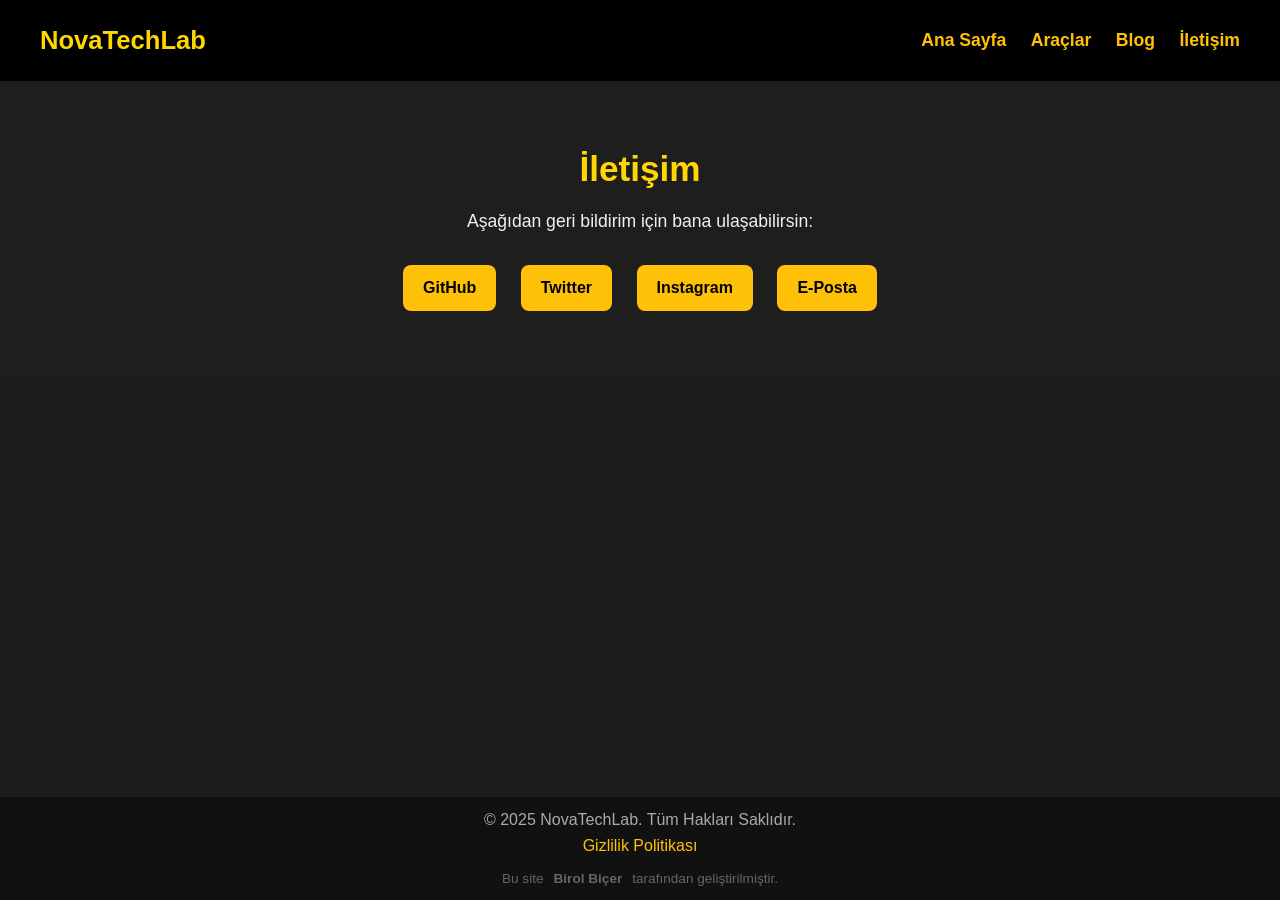
<file: contact.html>
<!DOCTYPE html>
<html lang="tr">
<head>
    <meta charset="UTF-8" />
    <meta name="viewport" content="width=device-width, initial-scale=1.0" />
    <title>İletişim - NovaTechLab</title>
    <link rel="stylesheet" href="style.css" />
    <link rel="icon" href="logo.ico" type="image/x-icon" />
</head>
<body>

    <!-- ÜST MENÜ -->
    <header>
        <nav class="navbar">
            <div class="logo"><a href="index.html">NovaTechLab</a></div> <!-- Ana sayfaya yönlendiren logo -->
            <ul class="nav-links">
                <li><a href="index.html">Ana Sayfa</a></li>
                <li><a href="tools.html">Araçlar</a></li> <!-- Araçlar butonu doğru link -->
                <li><a href="#blog">Blog</a></li>
                <li><a href="contact.html">İletişim</a></li>
            </ul>
        </nav>
    </header>

    <!-- İLETİŞİM ALANI -->
    <section class="contact-section">
        <h2>İletişim</h2>
        <p>Aşağıdan geri bildirim için bana ulaşabilirsin:</p>
        <div class="social-links">
            <a href="https://github.com/bbirol" target="_blank">GitHub</a>
            <a href="https://twitter.com/Minns_b" target="_blank">Twitter</a>
            <a href="https://www.instagram.com/bbirol.bicer" target="_blank">Instagram</a>
            <a href="mailto:birolbicer79@gmail.com">E-Posta</a>
        </div>
    </section>

    <!-- ALT KISIM -->
    <footer>
        <p>© 2025 NovaTechLab. Tüm Hakları Saklıdır.</p>
        <p><a href="#">Gizlilik Politikası</a></p>
        <p style="margin-top: 10px; font-size: 0.85rem; color: #666;">Bu site <strong>Birol Biçer</strong> tarafından geliştirilmiştir.</p>
    </footer>

</body>
</html>
</file>
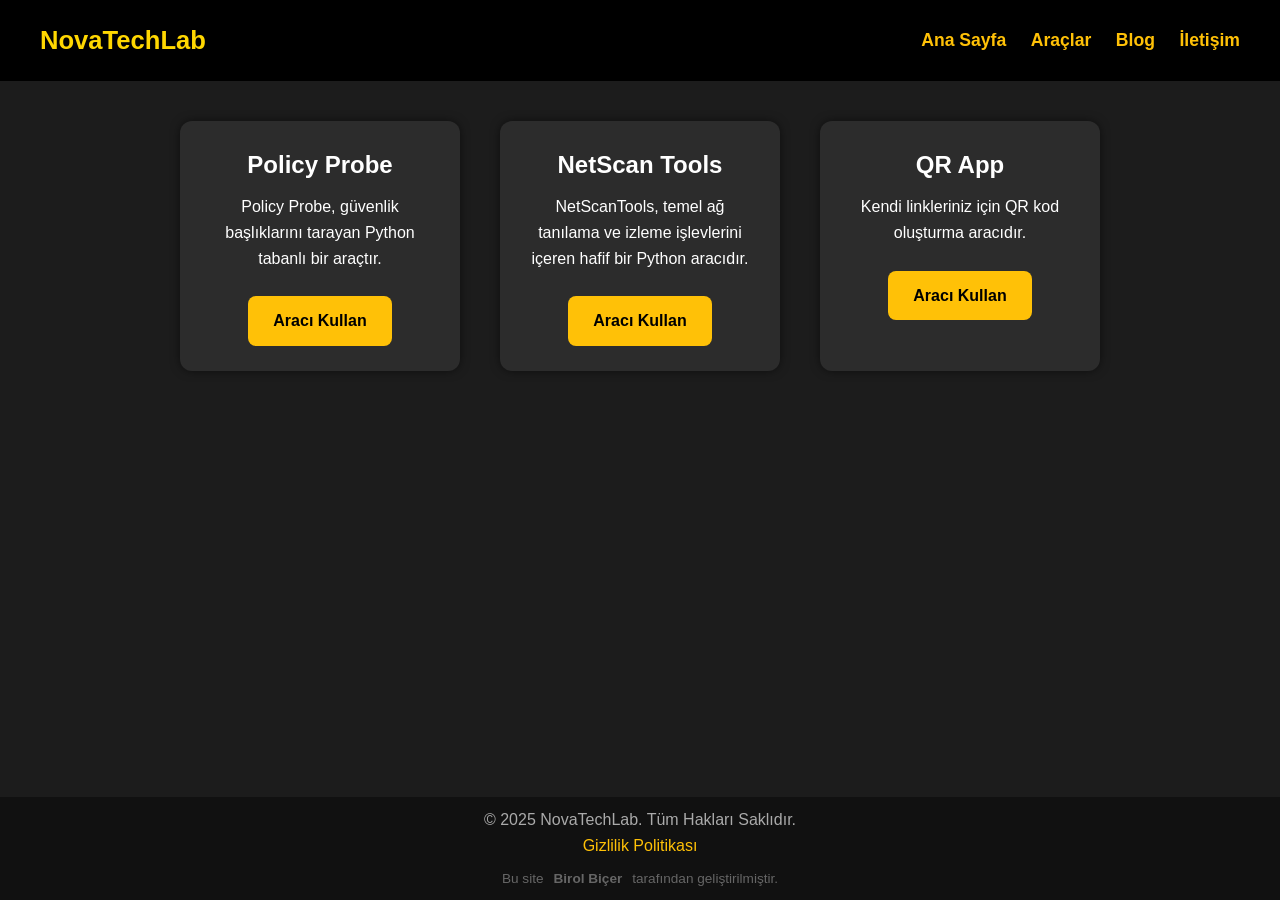
<file: tools.html>
<!DOCTYPE html>
<html lang="tr">
<head>
    <meta charset="UTF-8" />
    <meta name="viewport" content="width=device-width, initial-scale=1.0" />
    <title>Araçlar - NovaTechLab</title>
    <link rel="stylesheet" href="style.css" />
    <link rel="icon" href="logo.ico" type="image/x-icon" />
</head>
<body>

    <!-- ÜST MENÜ -->
    <header>
        <nav class="navbar">
            <div class="logo"><a href="index.html">NovaTechLab</a></div>
            <ul class="nav-links">
                <li><a href="index.html">Ana Sayfa</a></li>
                <li><a href="tools.html">Araçlar</a></li>
                <li><a href="blog.html">Blog</a></li>
                <li><a href="contact.html">İletişim</a></li>
            </ul>
        </nav>
    </header>

    <!-- ARAÇLAR SAYFASI -->
    <section id="tools">
        <div class="tool-cards">
            <div class="card">
                <h3><a href="tools/policy_probe.html">Policy Probe</a></h3>
                <p>Policy Probe, güvenlik başlıklarını tarayan Python tabanlı bir araçtır.</p>
                <a href="tools/policy_probe.html" class="cta-button">Aracı Kullan</a>
            </div>
            <div class="card">
                <h3><a href="tools/netscan_tools.html">NetScan Tools</a></h3>
                <p>NetScanTools, temel ağ tanılama ve izleme işlevlerini içeren hafif bir Python aracıdır.</p>
                <a href="tools/netscan_tools.html" class="cta-button">Aracı Kullan</a>
            </div>
            <div class="card">
                <h3><a href="tools/qr_app.html">QR App</a></h3>
                <p>Kendi linkleriniz için QR kod oluşturma aracıdır.</p>
                <a href="tools/qr_app.html" class="cta-button">Aracı Kullan</a>
            </div>
        </div>
    </section>

    <!-- ALT KISIM -->
    <footer>
        <p>© 2025 NovaTechLab. Tüm Hakları Saklıdır.</p>
        <p><a href="#">Gizlilik Politikası</a></p>
        <p style="margin-top: 10px; font-size: 0.85rem; color: #666;">Bu site <strong>Birol Biçer</strong> tarafından geliştirilmiştir.</p>
    </footer>

</body>
</html>
</file>
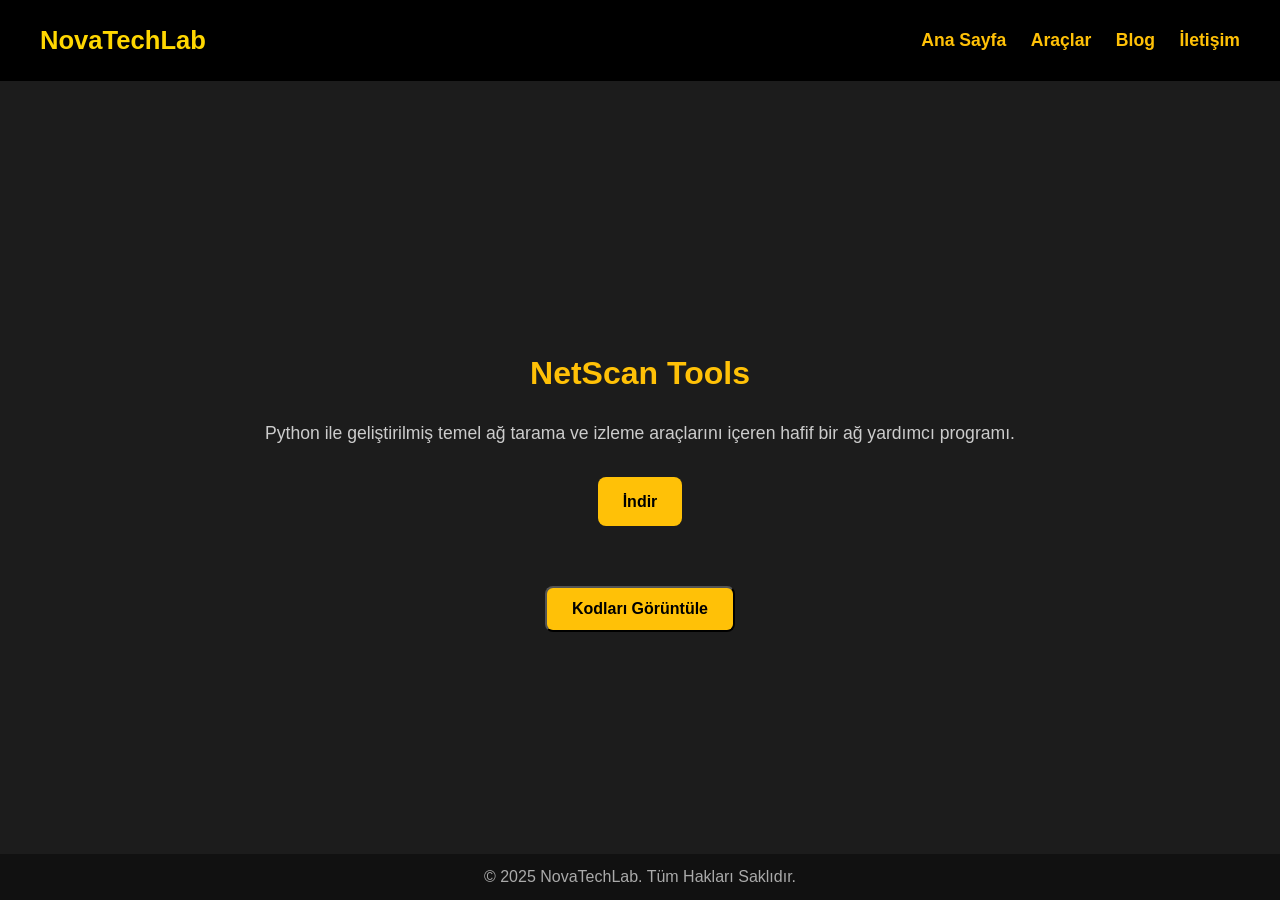
<file: tools/netscan_tools.html>
<!DOCTYPE html>
<html lang="tr">
<head>
    <meta charset="UTF-8" />
    <meta name="viewport" content="width=device-width, initial-scale=1.0" />
    <title>NetScanTools - NovaTechLab</title>
    <link rel="stylesheet" href="tools.css" />
    <link rel="icon" href="../logo.ico" type="image/x-icon" />
    
</head>

<body>
    <header>
        <nav class="navbar">
            <div class="logo"><a href="../index.html">NovaTechLab</a></div>
            <ul class="nav-links">
                <li><a href="../index.html">Ana Sayfa</a></li> 
                <li><a href="../tools.html">Araçlar</a></li> 
                <li><a href="../blog.html">Blog</a></li>
                <li><a href="../contact.html">İletişim</a></li> 
            </ul>
        </nav>
    </header>

    <!-- NetScanTools Bölümü -->
    <section id="netscan-tools" class="tools-section">
        <h2>NetScan Tools</h2>
        <p>Python ile geliştirilmiş temel ağ tarama ve izleme araçlarını içeren hafif bir ağ yardımcı programı.</p>

        <!-- İndir Butonu -->
        <div class="download-section">
            <a href="https://github.com/bbirol/NetScanTools/releases/tag/v1.0" class="download-button" target="_blank">İndir</a>
        </div>

        <!-- Kodları Görüntüle Butonu -->
        <div class="code-section">
            <button id="view-code-btn" class="cta-button">Kodları Görüntüle</button>
            
            <!-- Kaynak kodu kutusu -->
            <div id="code-container" class="code-container" style="display: none;">
                <pre class="code-snippet">
                    <code>
import os
import socket
import time
import speedtest

# Color Definitions
RESET = "\033[0m"
GREEN = "\033[92m"
YELLOW = "\033[93m"
RED = "\033[91m"
CYAN = "\033[96m"

# Welcome Message
def print_welcome_message():
    print(RED) 
    print(" _   _      _   ____                  ")
    print("| \\ | | ___| |_/ ___|  ___ __ _ _ __  ") 
    print("|  \\| |/ _ \\ __\\___ \\ / __/ _` | '_ \\ ")  
    print("| |\\  |  __/ |_ ___) | (_| (_| | | | |")  
    print("|_| \\_|\\___|\\__|____/ \\___\\__,_|_| |_|")  
    print(RESET)  

# Write to log file
def log_to_file(message):
    with open("logs.txt", "a") as log_file:
        log_file.write(message + "\n")

# Get Hostname
def get_hostname(ip):
    try:
        return socket.gethostbyaddr(ip)[0]
    except socket.herror:
        pass
    try:
        output = os.popen(f'nbtstat -A {ip}').read()
        for line in output.splitlines():
            if "<00>" in line and "UNIQUE" in line:
                return line.strip().split()[0]
    except:
        pass
    return f"{YELLOW}Hostname not found{RESET}"

# Get MAC Address
def get_mac(ip):
    try:
        output = os.popen("arp -a " + ip).read()
        for line in output.split('\n'):
            if ip in line:
                parts = line.split()
                if len(parts) >= 2:
                    return parts[1]
        return f"{YELLOW}MAC address not found{RESET}"
    except:
        return f"{RED}MAC query not supported{RESET}"

# Scan devices on the network
def get_devices_on_network(target_ip):
    ip_parts = target_ip.split('.')
    base_ip = '.'.join(ip_parts[:3]) + '.'
    devices = []

    print(f"\n🔍 {CYAN}{base_ip}1 - {base_ip}254{RESET} range network scan is starting...\n")
    start_time = time.time()

    for i in range(1, 255):
        ip = base_ip + str(i)
        response = os.system(f"ping -n 1 -w 1 {ip} > nul")  # For Windows
        if response == 0:
            hostname = get_hostname(ip)
            mac = get_mac(ip)
            devices.append((ip, hostname, mac))
            print(f"{GREEN}✅ {ip:15} | {hostname:25} | {mac}{RESET}")
    
    duration = time.time() - start_time
    print(f"\n{GREEN}✅ Scan completed. Total devices found: {len(devices)}{RESET}")
    print(f"{CYAN}⏱️ Scan time: {round(duration, 2)} seconds{RESET}\n")
    
    log_message = f"Network Scan Results: {len(devices)} devices found, Scan time: {round(duration, 2)} seconds"
    log_to_file(log_message)

    return devices

# Speed test
def run_speed_test():
    print("\n🌐 Starting internet speed test...\n")
    st = speedtest.Speedtest()
    st.get_best_server()
    download_speed = st.download() / 1_000_000  # Mbps
    upload_speed = st.upload() / 1_000_000      # Mbps
    ping = st.results.ping

    print(f"📥 Download Speed: {download_speed:.2f} Mbps")
    print(f"📤 Upload Speed: {upload_speed:.2f} Mbps")
    print(f"📶 Latency (Ping): {ping:.2f} ms\n")

    log_message = f"Internet Speed Test Results: Download Speed: {download_speed:.2f} Mbps, Upload Speed: {upload_speed:.2f} Mbps, Ping: {ping:.2f} ms"
    log_to_file(log_message)

# Port scan
def scan_ports(ip, start_port, end_port):
    print(f"\n🔍 Scanning ports from {start_port} to {end_port} on {ip}...\n")
    
    open_ports = []
    
    for port in range(start_port, end_port + 1):
        try:
            sock = socket.socket(socket.AF_INET, socket.SOCK_STREAM)
            sock.settimeout(1)  
            result = sock.connect_ex((ip, port))  
            if result == 0:
                open_ports.append(port)  
            sock.close()  
        except socket.error:
            continue  
    log_message = f"Port Scan Results: Scanned IP: {ip}, Open ports: {open_ports}"
    log_to_file(log_message)
    
    return open_ports

# Main System
def system():
    print_welcome_message()  
    while True:
        print(f"\n{CYAN}Network Scanner and Speed Test Tool{RESET}")
        print(f"{CYAN}[1] : Network Monitoring and Device Detection{RESET}")
        print(f"{CYAN}[2] : Internet Speed Test{RESET}")
        print(f"{CYAN}[3] : Port Scan{RESET}")
        print(f"{CYAN}[4] : Exit{RESET}\n")

        selecter = input("Make your selection: ")

        if selecter == "1":
            print("\n🔍 Network Monitoring is starting...")
            target_ip = input(f"{YELLOW}🎯 Enter IP address (e.g., 192.168.1.1): {RESET}").strip()
            get_devices_on_network(target_ip)

        elif selecter == "2":
            run_speed_test()

        elif selecter == "3":
            target_ip = input(f"{YELLOW}🎯 Enter the IP address to scan (e.g., 192.168.1.1): {RESET}").strip()
            start_port = int(input("📍 Enter the starting port: "))
            end_port = int(input("📍 Enter the ending port: "))
            open_ports = scan_ports(target_ip, start_port, end_port)
            
            if open_ports:
                print(f"\n{len(open_ports)} open ports found:")
                for port in open_ports:
                    print(f"{GREEN}✅ Port {port} is open.{RESET}")
            else:
                print(f"{YELLOW}\nNo open ports found.{RESET}")

        elif selecter == "4":
            print(f"{CYAN}Exiting...{RESET}")
            break  

        else:
            print(f"{RED}Invalid selection! Please enter a valid option.{RESET}")

if __name__ == "__main__":
    system()

                    </code>
                </pre>
            </div>
        </div>
    </section>

    <footer>
        <p>© 2025 NovaTechLab. Tüm Hakları Saklıdır.</p>
    </footer>

    <script>
        // Kaynak kodlarını gösteren buton için işlevsellik
        document.getElementById('view-code-btn').addEventListener('click', function() {
            const codeContainer = document.getElementById('code-container');
            if (codeContainer.style.display === 'none') {
                codeContainer.style.display = 'block';
                this.textContent = 'Kaynağı Gizle';
            } else {
                codeContainer.style.display = 'none';
                this.textContent = 'Kodları Görüntüle';
            }
        });
    </script>
</body>
</html>
</file>
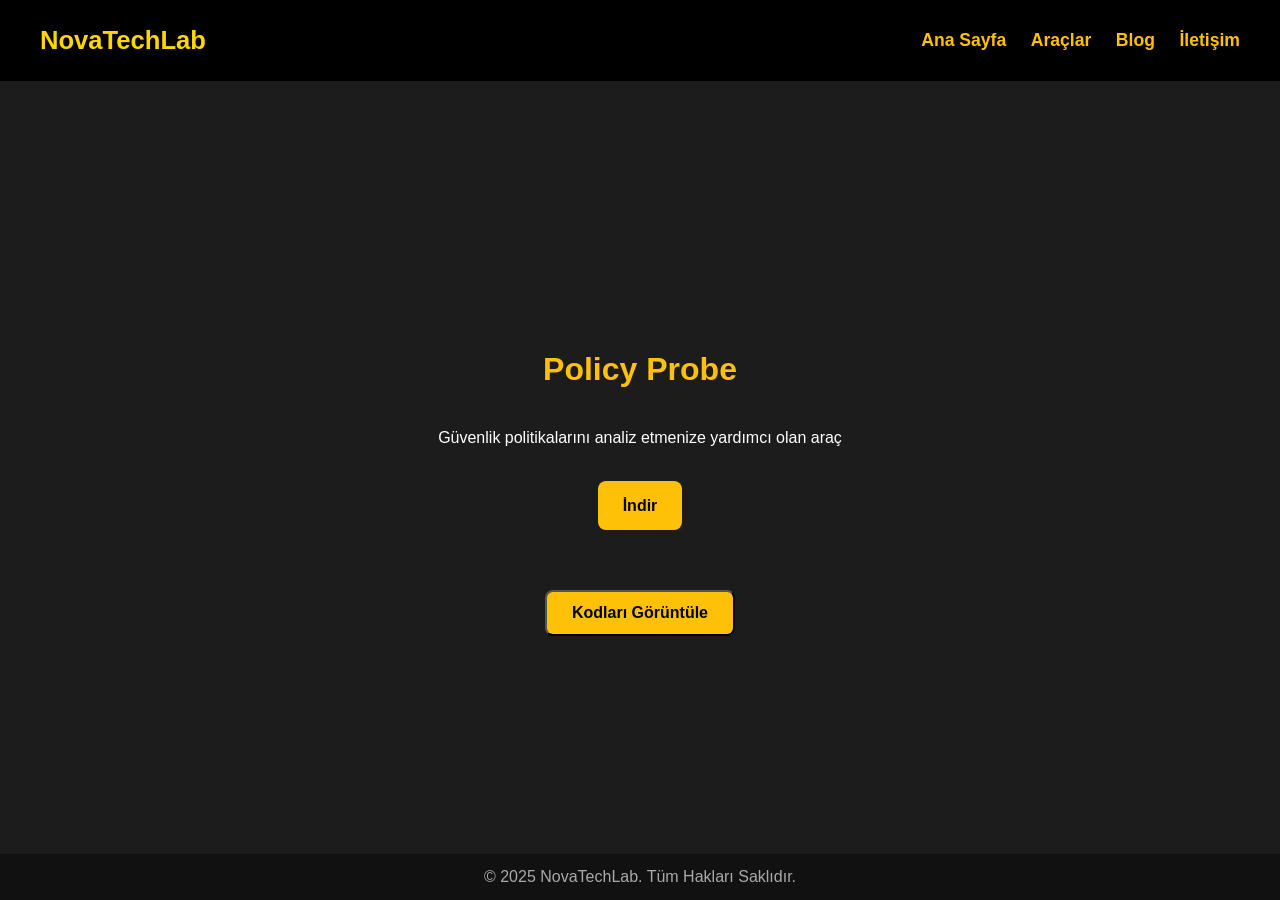
<file: tools/policy_probe.html>
<!DOCTYPE html>
<html lang="tr">
<head>
    <meta charset="UTF-8" />
    <meta name="viewport" content="width=device-width, initial-scale=1.0" />
    <title>NetScanTools - NovaTechLab</title>
    <link rel="stylesheet" href="tools.css" />
    <link rel="icon" href="../logo.ico" type="image/x-icon" />
    
</head>

<body>
    <header>
        <nav class="navbar">
            <div class="logo"><a href="../index.html">NovaTechLab</a></div>
            <ul class="nav-links">
                <li><a href="../index.html">Ana Sayfa</a></li> 
                <li><a href="../tools.html">Araçlar</a></li> 
                <li><a href="../blog.html">Blog</a></li>
                <li><a href="../contact.html">İletişim</a></li> 
            </ul>
        </nav>
    </header>

    <!-- NetScanTools Bölümü -->
    <section id="policy-probe" class="tools-section">
        <h2>Policy Probe</h2>
        <p>Güvenlik politikalarını analiz etmenize yardımcı olan araç</p>

        <!-- İndir Butonu -->
        <div class="download-section">
            <a href="https://github.com/bbirol/PolicyProbe/releases/tag/v1.0" class="download-button" target="_blank">İndir</a>
        </div>

        <!-- Kodları Görüntüle Butonu -->
        <div class="code-section">
            <button id="view-code-btn" class="cta-button">Kodları Görüntüle</button>
            
            <!-- Kaynak kodu kutusu -->
            <div id="code-container" class="code-container" style="display: none;">
                <pre class="code-snippet">
                    <code>
                        import requests
                        from colorama import Fore, Style
                        from tabulate import tabulate
                        import time
                        import os  
                        
                        def clear_screen():
                            os.system('cls' if os.name == 'nt' else 'clear')
                        
                        def header_hunter(url):
                            try:
                                clear_screen()
                                print(Fore.CYAN + "\n[+] Starting HTTP Headers Analysis for: " + url + Style.RESET_ALL)
                        
                                time.sleep(1)
                        
                                response = requests.get(url, timeout=10)
                                headers = response.headers
                        
                                for key, value in headers.items():
                                    print(Fore.GREEN + f"{key}: {value}")
                                    time.sleep(0.5)
                        
                                print(Fore.GREEN + "\n[+] Security Headers Analysis:\n" + Style.RESET_ALL)
                        
                                required_headers = {
                                    "Strict-Transport-Security": 2.0,
                                    "Content-Security-Policy": 3.0,
                                    "X-Frame-Options": 1.5,
                                    "X-Content-Type-Options": 1.0,
                                    "Referrer-Policy": 1.0,
                                    "Permissions-Policy": 1.5
                                }
                        
                                table_data = []
                                total_weight = sum(required_headers.values())
                                gained_weight = 0
                        
                                for header, weight in required_headers.items():
                                    print(Fore.GREEN + f"Checking: {header}...")
                                    time.sleep(0.5)
                                    if header in headers:
                                        status = f"{Fore.GREEN}✓ Present{Style.RESET_ALL}"
                                        gained_weight += weight
                                    else:
                                        status = f"{Fore.RED}✗ Missing{Style.RESET_ALL}"
                                    table_data.append([header, weight, status])
                        
                                clear_screen()
                        
                                print(Fore.CYAN + "\n[+] Results for: " + url + Style.RESET_ALL)
                                print("\n" + tabulate(table_data, headers=["Header", "Weight", "Status"], tablefmt="grid"))
                        
                                protection_score = (gained_weight / total_weight) * 10
                        
                                print(Fore.BLUE + "\n[+] Risk Assessment:" + Style.RESET_ALL)
                                print(Fore.GREEN + f"→ Weighted Protection Score: {protection_score:.2f}/10" + Style.RESET_ALL)
                        
                                if protection_score == 10:
                                    print(Fore.GREEN + "[✔] Excellent: All critical headers are present!" + Style.RESET_ALL)
                                elif protection_score >= 7:
                                    print(Fore.CYAN + "[~] Good: Minor issues found." + Style.RESET_ALL)
                                elif protection_score >= 4:
                                    print(Fore.MAGENTA + "[!] Warning: Some important headers are missing." + Style.RESET_ALL)
                                else:
                                    print(Fore.RED + "[X] High Risk: Most important headers are missing!" + Style.RESET_ALL)
                        
                                repeat = input(Fore.GREEN + "\nDo you want to scan another URL? (y/n): " + Style.RESET_ALL).lower()
                                if repeat == 'y':
                                    new_url = input("Enter a new URL (with https://): ")
                                    header_hunter(new_url)
                                else:
                                    print(Fore.GREEN + "\n[✔] Exiting the tool. Goodbye!" + Style.RESET_ALL)
                                    time.sleep(1.5)
                        
                            except requests.exceptions.RequestException as e:
                                print(Fore.RED + f"[!] Error: {e}" + Style.RESET_ALL)
                                retry = input(Fore.YELLOW + "\nDo you want to try a different URL? (y/n): " + Style.RESET_ALL).lower()
                                if retry == 'y':
                                    clear_screen()
                                    new_url = input("Enter a valid URL (with https://): ")
                                    header_hunter(new_url)
                                else:
                                    print(Fore.GREEN + "\n[✔] Exiting the tool. Goodbye!" + Style.RESET_ALL)
                        
                        if __name__ == "__main__":
                            try:
                                print(Fore.CYAN +
                                    r"""
                         ____       _ _            ____            _          
                        |  _ \ ___ | (_) ___ _   _|  _ \ _ __ ___ | |__   ___ 
                        | |_) / _ \| | |/ __| | | | |_) | '__/ _ \| '_ \ / _ \
                        |  __/ (_) | | | (__| |_| |  __/| | | (_) | |_) |  __/
                        |_|   \___/|_|_|\___|\__, |_|   |_|  \___/|_.__/ \___|
                                             |___/                            
                        """
                                )
                                url = input("Enter a URL (with https://): ")
                                url = url.lower()
                                header_hunter(url)
                            except KeyboardInterrupt:
                                print(Fore.RED + "\n[!] Interrupted by user. Exiting..." + Style.RESET_ALL)

                    </code>
                </pre>
            </div>
        </div>
    </section>

    <footer>
        <p>© 2025 NovaTechLab. Tüm Hakları Saklıdır.</p>
    </footer>

    <script>
        // Kaynak kodlarını gösteren buton için işlevsellik
        document.getElementById('view-code-btn').addEventListener('click', function() {
            const codeContainer = document.getElementById('code-container');
            if (codeContainer.style.display === 'none') {
                codeContainer.style.display = 'block';
                this.textContent = 'Kaynağı Gizle';
            } else {
                codeContainer.style.display = 'none';
                this.textContent = 'Kodları Görüntüle';
            }
        });
    </script>
</body>
</html>
</file>
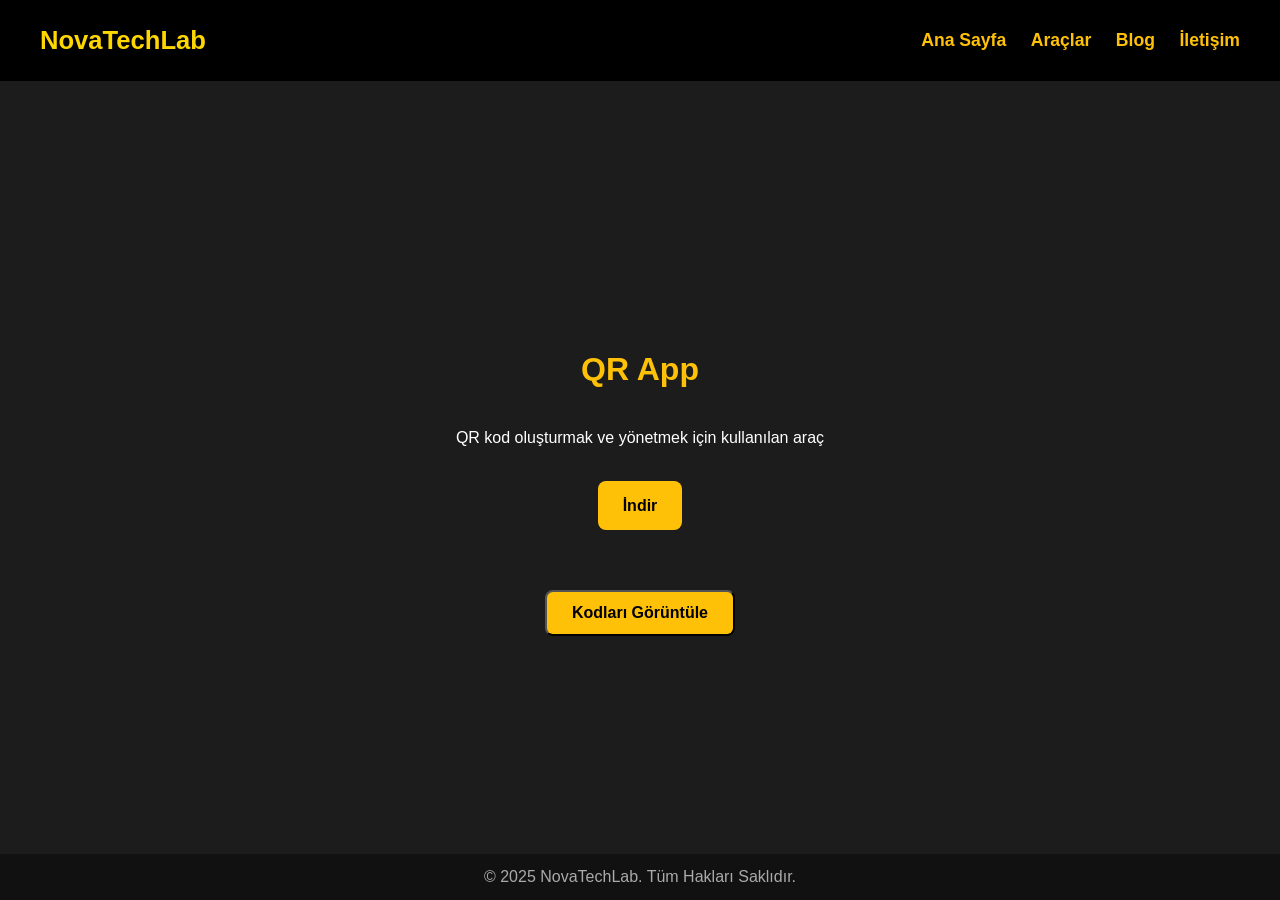
<file: tools/qr_app.html>
<!DOCTYPE html>
<html lang="tr">
<head>
    <meta charset="UTF-8" />
    <meta name="viewport" content="width=device-width, initial-scale=1.0" />
    <title>NetScanTools - NovaTechLab</title>
    <link rel="stylesheet" href="tools.css" />
    <link rel="icon" href="../logo.ico" type="image/x-icon" />
    
</head>

<body>
    <header>
        <nav class="navbar">
            <div class="logo"><a href="../index.html">NovaTechLab</a></div>
            <ul class="nav-links">
                <li><a href="../index.html">Ana Sayfa</a></li> 
                <li><a href="../tools.html">Araçlar</a></li> 
                <li><a href="../blog.html">Blog</a></li>
                <li><a href="../contact.html">İletişim</a></li> 
            </ul>
        </nav>
    </header>

    <!-- NetScanTools Bölümü -->
    <section id="qr-app" class="tools-section">
        <h2>QR App</h2>
        <p>QR kod oluşturmak ve yönetmek için kullanılan araç</p>

        <!-- İndir Butonu -->
        <div class="download-section">
            <a href="https://github.com/bbirol/QR_app/releases/tag/v1.0" class="download-button" target="_blank">İndir</a>
        </div>

        <!-- Kodları Görüntüle Butonu -->
        <div class="code-section">
            <button id="view-code-btn" class="cta-button">Kodları Görüntüle</button>
            
            <!-- Kaynak kodu kutusu -->
            <div id="code-container" class="code-container" style="display: none;">
                <pre class="code-snippet">
                    <code>
                        import qrcode
                        import os
                        from tkinter import *
                        from tkinter import filedialog, messagebox
                        from PIL import Image, ImageTk, ImageDraw
                        
                        # Create folder
                        if not os.path.exists("output"):
                            os.makedirs("output")
                        
                        # Theme colors
                        BG_COLOR = "#E8F0F2"      # Background (pastel cream)
                        BTN_COLOR = "#3D405B"     # Button color (dark blue/gray)
                        BTN_TEXT = "#F4F1DE"      # Button text (light color)
                        FONT = ("Segoe UI", 11)
                        
                        # QR code generation function
                        def generate_qr_gui():
                            text = entry.get()
                            if not text:
                                messagebox.showwarning("Warning", "Please enter some text!")
                                return
                        
                            qr = qrcode.QRCode(
                                version=1,
                                error_correction=qrcode.constants.ERROR_CORRECT_H,
                                box_size=10,
                                border=4
                            )
                            qr.add_data(text)
                            qr.make(fit=True)
                        
                            img = qr.make_image(fill_color="black", back_color="white")
                            img_path = "output/qr_code.png"
                            img.save(img_path)
                        
                            img_tk = ImageTk.PhotoImage(Image.open(img_path).resize((200, 200)))
                            qr_label.config(image=img_tk)
                            qr_label.image = img_tk
                        
                            messagebox.showinfo("Success", "QR code generated and displayed!")
                        
                        # Save function
                        def save_qr():
                            file_path = filedialog.asksaveasfilename(defaultextension=".png",
                                            filetypes=[("PNG files", "*.png")])
                            if file_path:
                                img = Image.open("output/qr_code.png")
                                img.save(file_path)
                                messagebox.showinfo("Saved", f"QR code saved:\n{file_path}")
                        
                        # GUI initialization
                        root = Tk()
                        root.title("QR Code Generator")
                        root.geometry("400x500")
                        root.configure(bg=BG_COLOR)
                        root.resizable(False, False)
                        
                        # Style components
                        def styled_button(master, text, command):
                            return Button(master, text=text, command=command, font=FONT,
                                          bg=BTN_COLOR, fg=BTN_TEXT, activebackground="#6D6875",
                                          activeforeground="white", relief="flat", bd=0, padx=10, pady=5)
                        
                        Label(root, text="Enter Text or URL:", font=FONT, bg=BG_COLOR).pack(pady=(20, 5))
                        
                        entry = Entry(root, width=35, font=FONT, relief="solid", bd=1)
                        entry.pack(pady=5)
                        
                        styled_button(root, "Generate QR Code", generate_qr_gui).pack(pady=15)
                        
                        qr_label = Label(root, bg=BG_COLOR)
                        qr_label.pack(pady=10)
                        
                        styled_button(root, "Save", save_qr).pack(pady=10)
                        
                        # Optional exit button
                        # styled_button(root, "Exit", root.quit).pack(pady=10)
                        
                        root.mainloop()

                    </code>
                </pre>
            </div>
        </div>
    </section>

    <footer>
        <p>© 2025 NovaTechLab. Tüm Hakları Saklıdır.</p>
    </footer>

    <script>
        // Kaynak kodlarını gösteren buton için işlevsellik
        document.getElementById('view-code-btn').addEventListener('click', function() {
            const codeContainer = document.getElementById('code-container');
            if (codeContainer.style.display === 'none') {
                codeContainer.style.display = 'block';
                this.textContent = 'Kaynağı Gizle';
            } else {
                codeContainer.style.display = 'none';
                this.textContent = 'Kodları Görüntüle';
            }
        });
    </script>
</body>
</html>
</file>
<file: style.css>
/* Temel Sıfırlama */
* {
    margin: 0;
    padding: 0;
    box-sizing: border-box;
}

body {
    font-family: 'Segoe UI', sans-serif;
    background-color: #1c1c1c;
    color: #fff;
    line-height: 1.6;
    min-height: 100vh; /* Sayfa yüksekliğini en az ekran boyutunda yap */
    display: flex;
    flex-direction: column;
}

/* A Linkleri için Genel Ayar */
a {
    color: inherit;
    text-decoration: none;
}

/* Liste Stili */
ul {
    list-style: none;
}

/* NAVBAR */
.navbar {
    background-color: #000;
    display: flex;
    justify-content: space-between;
    align-items: center;
    padding: 20px 40px;
}

.logo {
    font-size: 1.6rem;
    font-weight: bold;
    color: #ffd700;
}

.nav-links li {
    display: inline-block;
    margin-left: 20px;
}

.nav-links a {
    font-size: 1.1rem;
    font-weight: bold;
    color: #ffc107;
    transition: color 0.3s;
}

.nav-links a:hover {
    color: #ffffff;
    font-weight: bold;
}

/* HERO */
.hero {
    text-align: center;
    padding: 120px 20px;
    background: linear-gradient(135deg, #1c1c1c, #2c2c2c);
}

.hero h1 {
    font-size: 3em;
    margin-bottom: 20px;
    color: #ffc107;
}

.hero p {
    font-size: 1.2em;
    color: #ccc;
}

.cta-button {
    display: inline-block;
    margin-top: 25px;
    background-color: #ffc107;
    color: #000;
    padding: 12px 25px;
    border-radius: 8px;
    font-weight: bold;
    transition: background 0.3s;
}

.cta-button:hover {
    background-color: #ffd700;
}

/* ARAÇLAR */
.tools-section {
    padding: 60px 20px;
    text-align: center;
}

.tools-section h2 {
    font-size: 2em;
    margin-bottom: 30px;
    color: #ffc107;
}

.tool-cards {
    display: flex;
    justify-content: center;
    gap: 40px; /* Kartlar arasındaki boşluğu arttırdım */
    flex-wrap: wrap;
    margin-top: 40px; /* Üstten biraz boşluk ekledim */
}

.card {
    background-color: #2c2c2c;
    padding: 25px;
    border-radius: 12px;
    width: 280px;
    color: #fff;
    box-shadow: 0 0 10px rgba(0, 0, 0, 0.5);
    transition: transform 0.3s;
    text-align: center;
    margin-bottom: 30px; /* Alt kısımdan biraz daha fazla boşluk bırakıldı */
}

.card:hover {
    transform: translateY(-5px);
}

.card h3 {
    font-size: 1.5rem;
    margin-bottom: 10px;
}

.card p {
    font-size: 1rem;
}


/* İletişim Sayfası */
.contact-section {
    padding: 60px 20px;
    background-color: #1e1e1e;
    color: #f1f1f1;
    text-align: center;
}

.contact-section h2 {
    font-size: 2.2rem;
    margin-bottom: 10px;
    color: #ffd700;
}

.contact-section p {
    margin-bottom: 20px;
    font-size: 1.1rem;
}

.social-links a {
    display: inline-block;
    margin: 10px;
    padding: 10px 20px;
    background-color: #ffc107;
    color: #000;
    border-radius: 8px;
    text-decoration: none;
    font-weight: bold;
    transition: background-color 0.3s ease;
}

.social-links a:hover {
    background-color: #ffdb4d;
}

/* ALT KISIM (Footer) */
footer {
    background-color: #111;
    padding: 10px;
    text-align: center;
    font-size: 0.9rem;
    color: #aaa;
    width: 100%;
    margin-top: auto; /* Sayfa içeriği uzun olduğunda footer alt kısma itilecek */
}

footer p {
    margin: 0;
    font-size: 1rem;
}

footer a {
    color: #ffc107;
    text-decoration: none;
}

footer a:hover {
    text-decoration: underline;
}

/* Alt yazıyı şerit şeklinde sabitlemek için */
footer p {
    display: flex;
    justify-content: center;
    align-items: center;
    gap: 10px;
}

/* Alt yazı özel stil */
footer .copyright {
    font-weight: bold;
    color: #fff;
}

footer .developer {
    font-style: italic;
    color: #ffd700;
}

/* ARAÇLAR Başlık Düzenlemesi */
#tools h2 {
    font-size: 2em;
    margin-bottom: 30px;
    color: #ffc107;
    text-align: center; /* Başlık metnini ortalar */
    font-weight: bold; /* Başlık kalın olacak şekilde */
    width: 100%; /* Tam genişlik kullanarak ortalama */
    margin-left: auto; /* Otomatik sol boşluk */
    margin-right: auto; /* Otomatik sağ boşluk */
}


@media screen and (max-width: 768px) {
    .navbar {
        flex-direction: row; /* Yatayda kalsın */
        justify-content: space-between;
        align-items: center;
        padding: 15px 20px;
        flex-wrap: wrap;
    }

    .logo {
        font-size: 1.4rem;
        margin-bottom: 10px;
    }

    .nav-links {
        display: flex;
        flex-direction: row;
        flex-wrap: wrap;
        justify-content: flex-end;
        width: auto;
        margin-top: 0;
    }

    .nav-links li {
        margin: 0 10px;
    }

    .nav-links a {
        font-size: 1rem;
    }

    .hero {
        padding: 60px 10px;
    }

    .hero h1 {
        font-size: 2em;
    }

    .hero p {
        font-size: 1em;
    }

    .cta-button {
        padding: 10px 20px;
        font-size: 1em;
    }

    .tool-cards {
        flex-direction: column;
        align-items: center;
    }

    .card {
        width: 90%;
    }

    .tools-section h2,
    #tools h2 {
        font-size: 1.6em;
    }

    .contact-section h2 {
        font-size: 1.6rem;
    }

    .contact-section p {
        font-size: 1rem;
    }

    .social-links a {
        padding: 8px 15px;
        font-size: 0.95rem;
    }

    footer {
        font-size: 0.85rem;
    }

    footer p {
        flex-direction: column;
        gap: 5px;
    }
}
</file>
<file: tools/tools.css>
/* Temel Sıfırlama */
* {
    margin: 0;
    padding: 0;
    box-sizing: border-box;
}

body {
    font-family: 'Segoe UI', sans-serif;
    background-color: #1c1c1c;
    color: #fff;
    line-height: 1.6;
    display: flex;
    justify-content: center; /* Sayfayı ortalamak için */
    align-items: center; /* Sayfayı dikeyde ortalamak için */
    min-height: 100vh;
}

/* A Linkleri için Genel Ayar */
a {
    color: inherit;
    text-decoration: none;
}

/* Liste Stili */
ul {
    list-style: none;
}

/* NAVBAR */
.navbar {
    background-color: #000;
    display: flex;
    justify-content: space-between;
    align-items: center;
    padding: 20px 40px;
    width: 100%; /* Navbar'ın tam genişlik kullanması */
    position: fixed;
    top: 0;
    left: 0;
    z-index: 1000;
}

.logo {
    font-size: 1.6rem;
    font-weight: bold;
    color: #ffd700;
}

.nav-links li {
    display: inline-block;
    margin-left: 20px;
}

.nav-links a {
    font-size: 1.1rem;
    font-weight: bold;
    color: #ffc107;
    transition: color 0.3s;
}

.nav-links a:hover {
    color: #ffffff;
    font-weight: bold;
}

/* HERO */
.hero {
    text-align: center;
    padding: 120px 20px;
    background: linear-gradient(135deg, #1c1c1c, #2c2c2c);
    width: 100%; /* Tam genişlik */
    margin-top: 80px; /* Navbar'ı göz önünde bulundurarak üst boşluk ekledik */
}

.hero h1 {
    font-size: 3em;
    margin-bottom: 20px;
    color: #ffc107;
}

.hero p {
    font-size: 1.2em;
    color: #ccc;
}

.cta-button {
    display: inline-block;
    margin-top: 25px;
    background-color: #ffc107;
    color: #000;
    padding: 12px 25px;
    border-radius: 8px;
    font-weight: bold;
    transition: background 0.3s;
}

.cta-button:hover {
    background-color: #ffd700;
}

/* ARAÇLAR */
.tools-section {
    padding: 60px 20px;
    text-align: center;
    width: 100%;
    margin-top: 80px; /* Hero bölümünü altına yerleştirmek için */
}

.tools-section h2 {
    font-size: 2em;
    margin-bottom: 30px;
    color: #ffc107;
}

.tool-cards {
    display: flex;
    justify-content: center;
    gap: 30px;
    flex-wrap: wrap;
}

.card {
    background-color: #2c2c2c;
    padding: 25px;
    border-radius: 12px;
    width: 280px;
    color: #fff;
    box-shadow: 0 0 10px rgba(0,0,0,0.5);
    transition: transform 0.3s;
    text-align: center;
}

.card:hover {
    transform: translateY(-5px);
}

.card h3 {
    font-size: 1.5rem;
    margin-bottom: 10px;
}

.card p {
    font-size: 1rem;
}

/* İletişim Sayfası */
.contact-section {
    padding: 60px 20px;
    background-color: #1e1e1e;
    color: #f1f1f1;
    text-align: center;
    width: 100%;
}

.contact-section h2 {
    font-size: 2.2rem;
    margin-bottom: 10px;
    color: #ffd700;
}

.contact-section p {
    margin-bottom: 20px;
    font-size: 1.1rem;
}

.social-links a {
    display: inline-block;
    margin: 10px;
    padding: 10px 20px;
    background-color: #ffc107;
    color: #000;
    border-radius: 8px;
    text-decoration: none;
    font-weight: bold;
    transition: background-color 0.3s ease;
}

.social-links a:hover {
    background-color: #ffdb4d;
}

/* ALT KISIM (Footer) */
footer {
    background-color: #111;
    padding: 10px;
    text-align: center;
    font-size: 0.9rem;
    color: #aaa;
    width: 100%;
    position: fixed;
    bottom: 0;
    left: 0;
    z-index: 999;
}

footer p {
    margin: 0;
    font-size: 1rem;
}

footer a {
    color: #ffc107;
    text-decoration: none;
}

footer a:hover {
    text-decoration: underline;
}

/* Alt yazıyı şerit şeklinde sabitlemek için */
footer p {
    display: flex;
    justify-content: center;
    align-items: center;
    gap: 10px;
}

/* Alt yazı özel stil */
footer .copyright {
    font-weight: bold;
    color: #fff;
}

footer .developer {
    font-style: italic;
    color: #ffd700;
}

/* NetScanTools Bölümü */
#netscan-tools {
    text-align: center;
    padding: 60px 20px;
}

#netscan-tools h2 {
    font-size: 2em;
    margin-bottom: 20px;
    color: #ffc107;
}

#netscan-tools p {
    font-size: 1.1rem;
    color: #ccc;
    margin-bottom: 20px;
}

/* Dosya İndirme Butonları */
.download-section {
    margin-top: 30px;
    margin-bottom: 30px;
    text-align: center;
}

.download-button {
    display: inline-block;
    padding: 12px 25px;
    background-color: #ffc107;
    color: #000;
    border-radius: 8px;
    text-decoration: none;
    font-weight: bold;
    transition: background-color 0.3s ease;
    font-size: 1rem;
}

.download-button:hover {
    background-color: #ffdb4d;
}

/* Kaynak Kodu Görüntüleme */
.code-section {
    margin-top: 40px;
    text-align: center;
}

.code-container {
    background-color: #333;
    padding: 20px;
    border-radius: 8px;
    color: #fff;
    text-align: left;
    max-width: 1000px;
    margin-left: auto;
    margin-right: auto;
    display: none;
}

.code-snippet {
    background-color: #111;
    padding: 20px;
    border-radius: 8px;
    font-size: 1rem;
    color: #a0a0a0;
    overflow-x: auto;
}

/* Kodu daha okunabilir yapmak için */
code {
    font-family: 'Courier New', Courier, monospace;
    display: block;
    white-space: pre-wrap;
    word-wrap: break-word;
}

/* Butonların stilleri */
.cta-button {
    display: inline-block;
    margin-top: 20px;
    background-color: #ffc107;
    color: #000;
    padding: 12px 25px;
    border-radius: 8px;
    font-weight: bold;
    transition: background 0.3s;
    cursor: pointer;
    font-size: 1rem;
}

.cta-button:hover {
    background-color: #ffd700;
}

/* Alt Yazı ve Linkler */
#tools h2 {
    font-size: 2em;
    margin-bottom: 30px;
    color: #ffc107;
    text-align: center;
    font-weight: bold;
    width: 100%;
    margin-left: auto;
    margin-right: auto;
}
</file>
